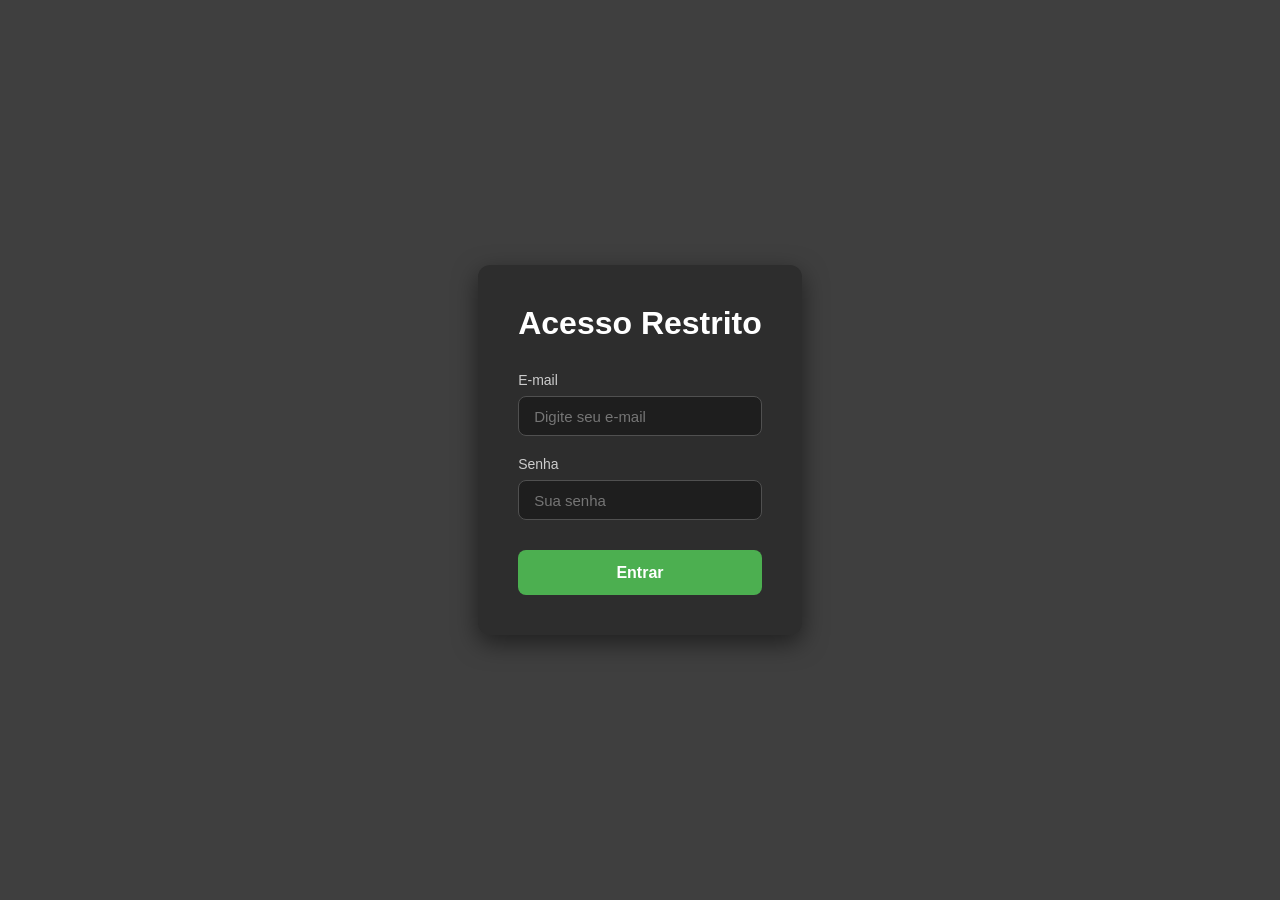
<file: src/main/resources/static/index.html>
<!DOCTYPE html>
<html lang="pt-BR">
<head>
    <meta charset="UTF-8">
    <meta name="viewport" content="width=device-width, initial-scale=1.0">
    <link rel="stylesheet" href="css/style.css">
    <script src="js/login.js" defer></script>
    <link rel="icon" href="data:,">
    <title>Projeto API - Login</title>
</head>
<body>
    <main class="container">
        <div class="box">
            <h1>Acesso Restrito</h1>
            
            <form id="formLogin">
                <div class="input-group">
                    <label for="email">E-mail</label>
                    <input type="email" id="email" placeholder="Digite seu e-mail" required>
                </div>

                <div class="input-group">
                    <label for="senha">Senha</label>
                    <input type="password" id="senha" placeholder="Sua senha" required>
                </div>

                <button type="submit">Entrar</button>
                
                <div id="mensagem"></div> 
            </form>
        </div>
    </main>
</body>
</html>
</file>
<file: src/main/resources/static/css/style.css>
* {
    margin: 0;
    padding: 0;
    box-sizing: border-box;
    font-family: 'Segoe UI', Tahoma, sans-serif;
}

body {
    background-color: rgb(63, 63, 63);
    display: flex;
    justify-content: center;
    align-items: center;
    min-height: 100vh;
    color: white;
}

/* Criamos um card flutuante escuro */
.box {
    background-color: rgb(45, 45, 45); 
    padding: 40px;
    border-radius: 12px;
    box-shadow: 0 8px 24px rgba(0, 0, 0, 0.5);
    width: 100%;
    max-width: 400px;
}

h1 {
    text-align: center;
    margin-bottom: 30px;
    color: #ffffff;
}

.input-group {
    margin-bottom: 20px;
    width: 100%;
}

.input-group label {
    display: block;
    margin-bottom: 8px;
    font-size: 14px;
    color: #cccccc;
}

input {
    width: 100%;
    height: 40px;
    border: 1px solid rgb(80, 80, 80);
    background-color: rgb(30, 30, 30);
    color: white;
    border-radius: 8px;
    padding: 0 15px;
    font-size: 15px;
    transition: border 0.3s;
}

input:focus {
    outline: none;
    border-color: #4CAF50;
}

button {
    width: 100%;
    height: 45px;
    border: none;
    border-radius: 8px;
    background-color: #4CAF50;
    color: white;
    font-size: 16px;
    font-weight: bold;
    cursor: pointer;
    margin-top: 10px;
    transition: background-color 0.3s;
}

button:hover {
    background-color: #45a049;
}

/* Estilos dinâmicos para a nossa caixa de mensagens do JavaScript */
#mensagem {
    margin-top: 20px;
    padding: 10px;
    border-radius: 6px;
    text-align: center;
    font-size: 14px;
    font-weight: bold;
    display: none; /* Fica invisível até ter texto */
}

/* O JS vai injetar essas classes dependendo do que o Spring Boot responder */
#mensagem:not(:empty) {
    display: block;
}

.sucesso {
    background-color: rgba(76, 175, 80, 0.2);
    color: #81c784;
    border: 1px solid #4CAF50;
}

.erro {
    background-color: rgba(244, 67, 54, 0.2);
    color: #e57373;
    border: 1px solid #f44336;
}
</file>
